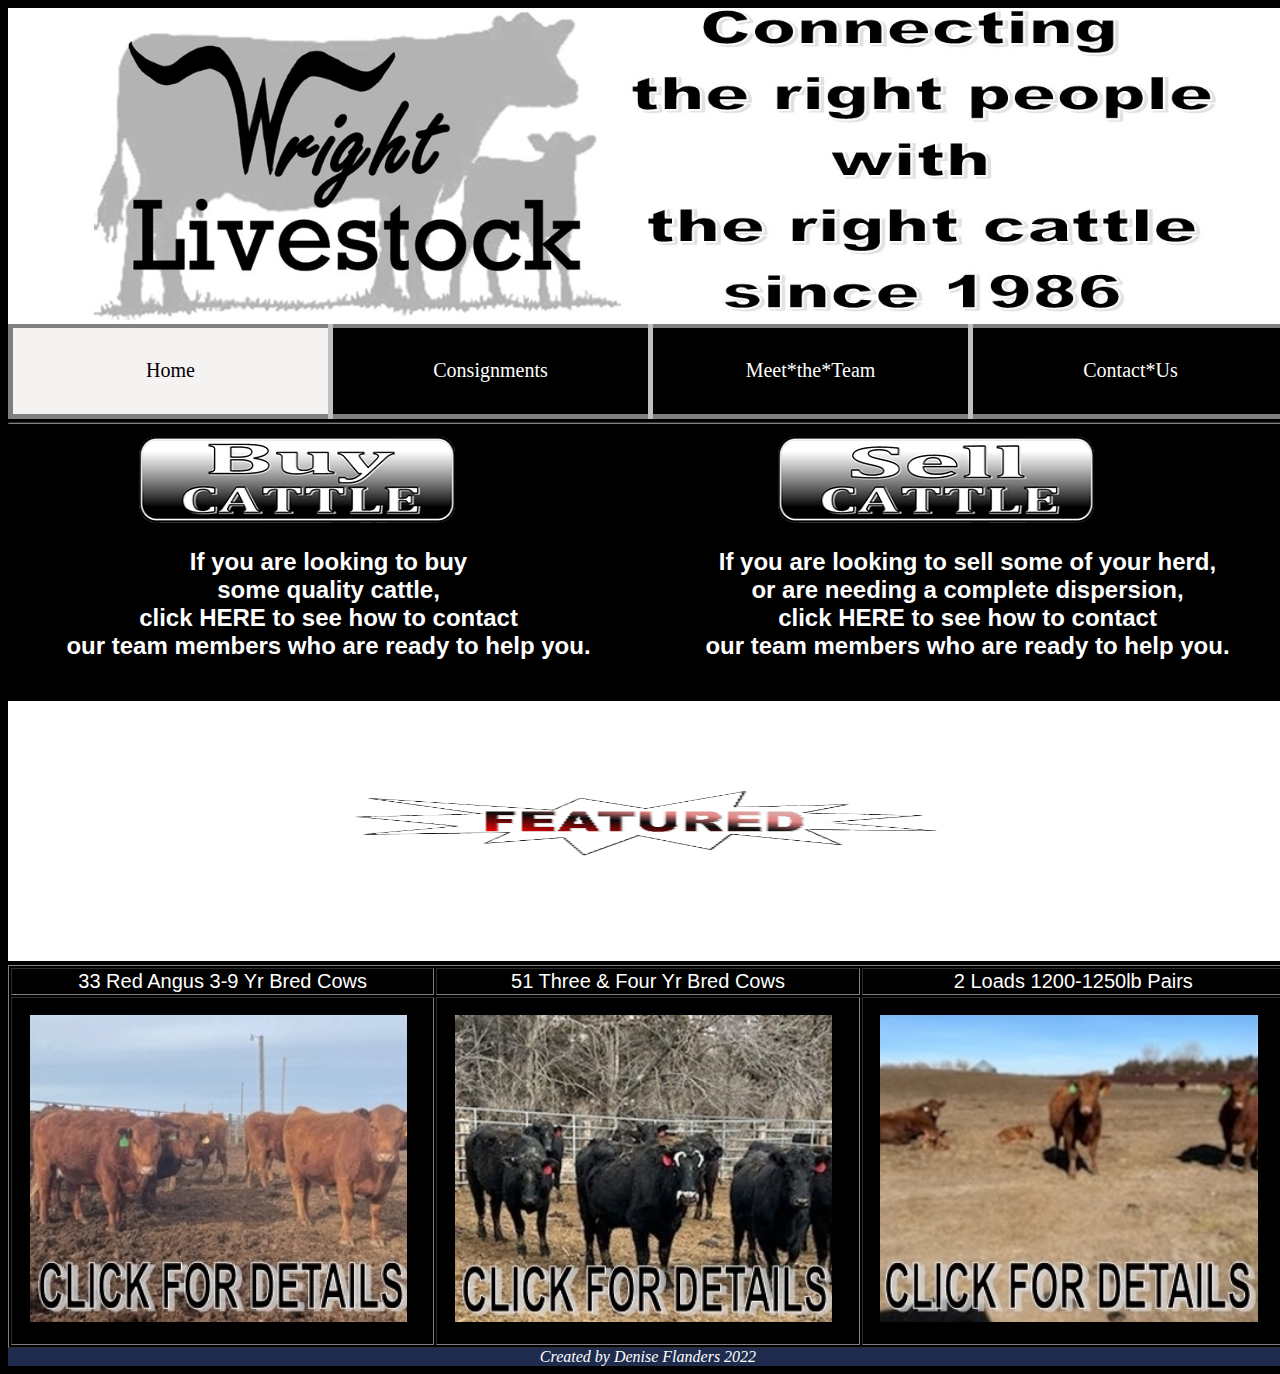
<file: index.html>
<!doctype html>
<html>
<head>
<meta charset="utf-8">
<title>Wright Livestock NP</title>
<link href="css/stylesmain.css" rel="stylesheet" type="text/css">
<link href="css/Styles9.css" rel="stylesheet" type="text/css">
<link href="css/responsivestyles2.css" rel="stylesheet" type="text/css">
</head>

<body>
	<div>
	<article>
	<header><img src="images/WLbanner_rightleft.jpg" alt="" width="1650" height="407" class="coheadingbanner"/>
	</header>
	
</article>
	
	<article class="Buttons">
 <section class="Buttons" style="background-color:black">
	<div class="Container">
	
  	<a  href="index.html" class="btn btn-new active">Home</a>
	<a class="btn btn-new" href="consignment_categories.html" >Consignments</a>
	<a  href="meet_the_team.html" class="btn btn-new">Meet*the*Team</a>
	<a style="float:right" class="btn btn-new" href="contact_us.html">Contact*Us</a>
	

		</div>
</section>
		</article>
		<hr class="menuhr">
		
	<table width="100%" border="0" table-layout="fixed">
  <tbody>
    <tr>
      <td><a href="http://www.bredcowswrightlivestock.com/buy-cattle.html"><img src="images/Buy Cattle Button black no background 5 inches.png" alt="" width="343" height="89" class="buyimage"></a></td>
      <td><a href="http://www.bredcowswrightlivestock.com/sell-cattle.html"><img src="images/Sell Cattle Button black 5 inches.png" alt="" width="343" height="87" class="sellimage"></a></td>
    </tr>
    <tr>
      <td><h2 class="buysellparagraph"><a href="http://www.bredcowswrightlivestock.com/buy-cattle.html" class="buysellparagraph">If you are looking to buy <br>
        some quality cattle, <br>
        click HERE to see how to contact <br>
        our team members who are ready to help you.</a></h2></td>
      <td><h2 class="buysellparagraph"><a href="http://www.bredcowswrightlivestock.com/sell-cattle.html" class="buysellparagraph">If you are looking to sell some of your herd, <br>
        or are needing a complete dispersion, <br>
        click HERE to see how to contact <br>
        our team members who are ready to help you.</a></h2></td>
    </tr>
  </tbody>
		
        
		</table>
		<br>
		
	<img src="images/FeatAnimate.gif" alt="" width="1000" height="260" class="featuredgif"/>
<table width="100%" border="1" table-layout="fixed">
  <tbody>
    <tr>
      <td class="featuredparagraph">33 Red Angus 3-9 Yr  Bred Cows</td>
      <td class="featuredparagraph">51 Three &amp; Four Yr Bred Cows</td>
      <td class="featuredparagraph">2 Loads 1200-1250lb Pairs</td>
    </tr>
    <tr>
      <td><a href="http://www.bredcowswrightlivestock.com/bull-bred.html"><img src="images/33 Red Angus 3-9 Year Old Bred.jpg" alt="" width="320" height="260" class="bredredsfeatured"/></a></td>
      <td><a href="http://www.bredcowswrightlivestock.com/bred-cows.html"><img src="images/51 Three and Four Year Black and BWF Bred.jpg" alt="" width="320" height="260" class="bredblacksfeatured"/></a></td>
      <td><a href="http://www.bredcowswrightlivestock.com/cowcalf-pairs.html"><img src="images/2 loads 1200 to 1250lb Pairs.jpg" alt="" width="320" height="260" class="pairsfeatured"/></a></td>
    </tr>
  </tbody>
</table>
	</div>	
</body>
	<footer class="Footer">Created by Denise Flanders 2022</footer>
</html>
</file>
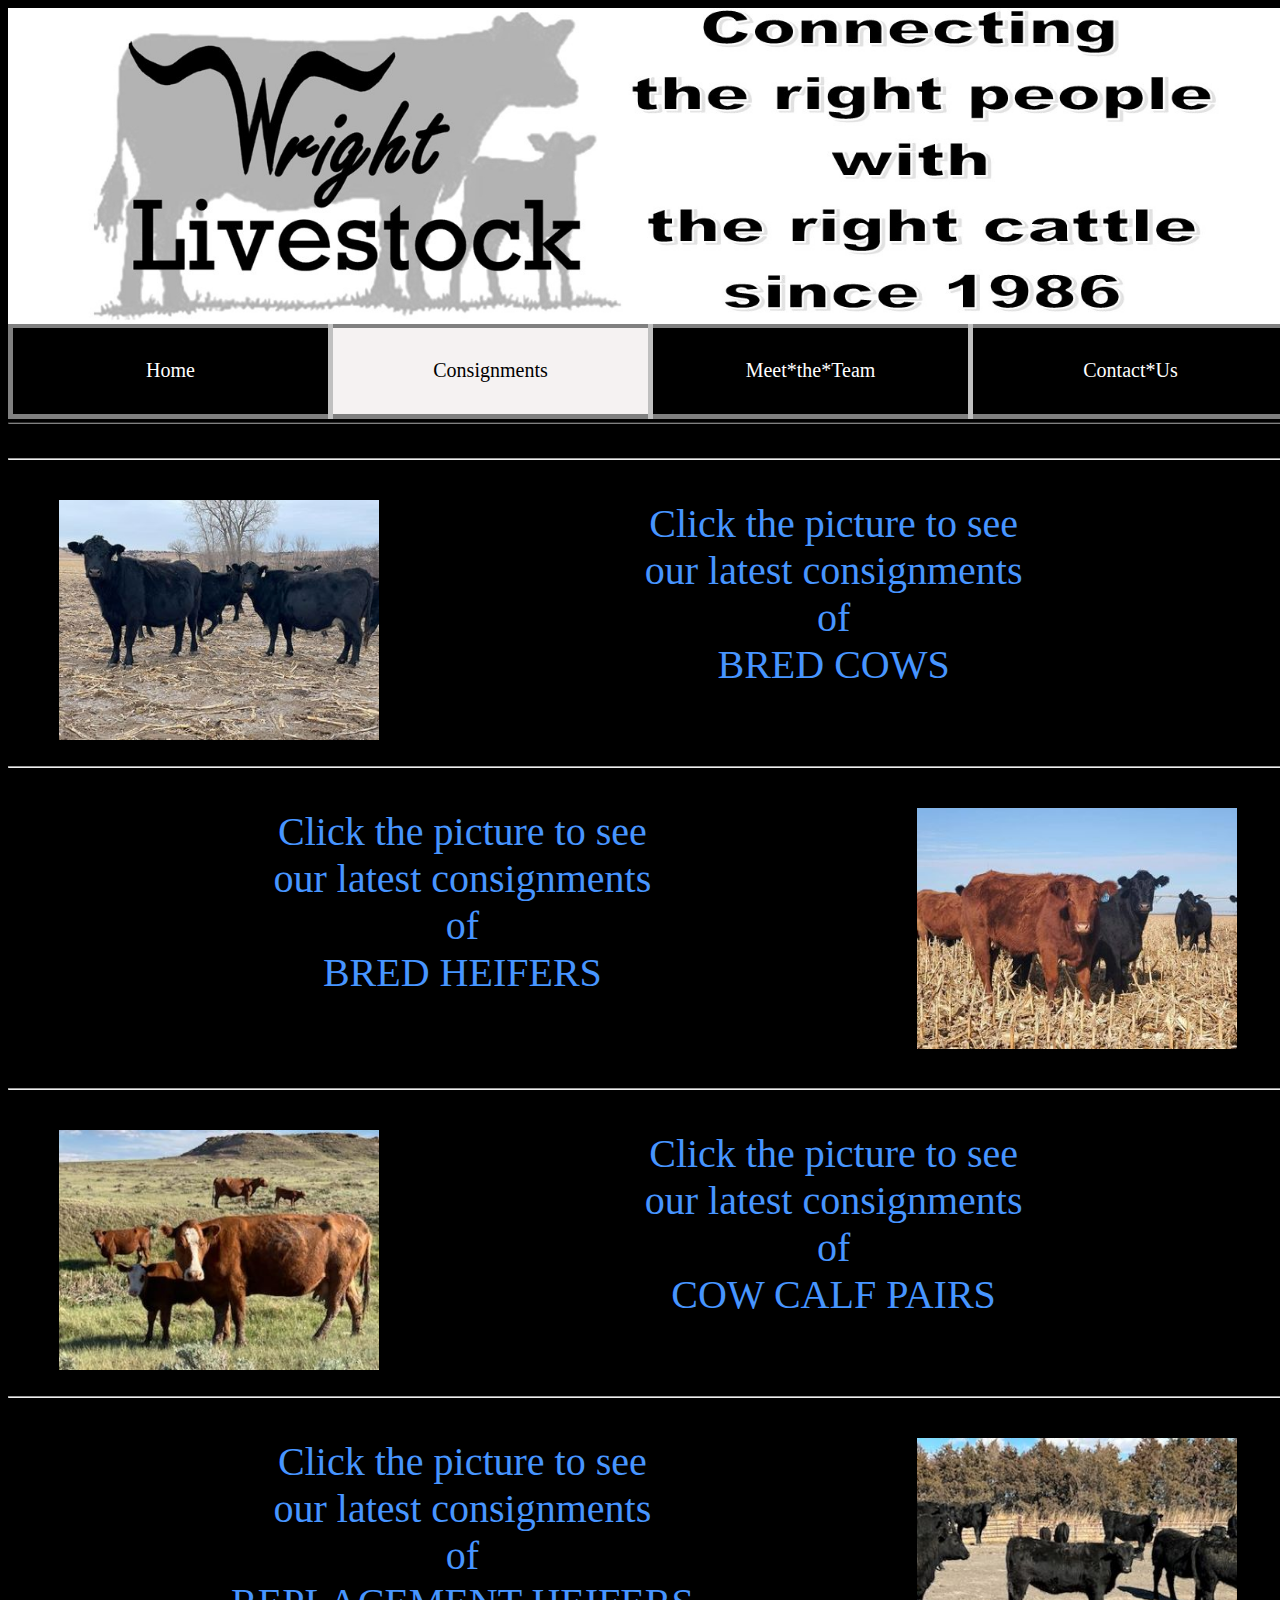
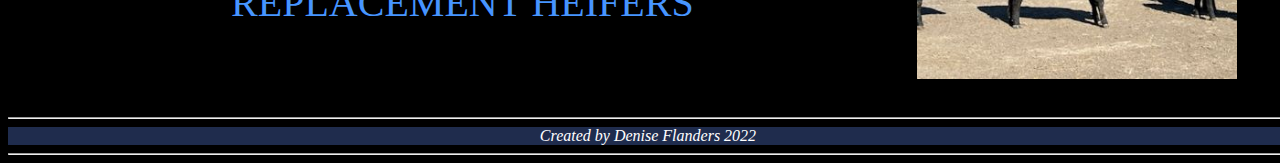
<file: consignment_categories.html>
<!doctype html>
<html>
<head>
<meta charset="utf-8">
<title>Consignment Categories</title>
<link href="css/8Consignments/8Styles.css" rel="stylesheet" type="text/css">
<link href="css/stylesmain.css" rel="stylesheet" type="text/css">
<link href="css/responsivestyles2.css" rel="stylesheet" type="text/css">
</head>

<body>
	
	 
<div>
	<article>
	<header class="coheadingbanner"><img src="images/WLbanner_rightleft.jpg" alt="" width="1650" height="407" class="coheadingbanner"/>
	</header>
	
</article>
<article class="Buttons">
 <section class="Buttons" style="background-color:black">
	<div class="Container">
	
  	<a  href="index.html" class="btn btn-new">Home</a>
	<a class="btn btn-new active" href="consignment_categories.html" >Consignments</a>
	<a  href="meet_the_team.html" class="btn btn-new">Meet*the*Team</a>
	<a style="float:right" class="btn btn-new" href="contact_us.html">Contact*Us</a>
	

		</div>
</section>
		</article>
		<hr class="menuhr">
	<section class="breadcows">
	<article>
		<br>
	<hr>
  <p class="bredcows consignmentparagraph"><a href="http://www.bredcowswrightlivestock.com/bred-cows.html"><img src="images/Bredcows.jpg" width="480" height="360" alt="" class="bredcowsimage"></a>Click the 
	picture to see <br>our latest consignments <br> of <br>BRED COWS</p>
</article>	

<article>
	<br>
	<hr>
	<p class="bredheifers consignmentparagraph"><a href="http://www.bredcowswrightlivestock.com/bred-heifers.html"><img src="images/Bredheifers.jpg" alt="" width="480" height="360" class="bredheifers"></a>Click the 
	picture to see <br>our latest consignments <br> of <br> BRED HEIFERS</p>
</article>
	
<article>
	<br>
	<hr>
  <p class="pairs consignmentparagraph"><a href="http://www.bredcowswrightlivestock.com/cowcalf-pairs.html"><img src="images/pairs.jpg" alt="" width="480" height="360" class="pairsimg"></a>Click the 
	picture to see<br> our latest consignments <br> of <br> COW CALF PAIRS</p></article>
<article> 
	<br>
  <hr>
  <p class="replacements consignmentparagraph"><a href="http://www.bredcowswrightlivestock.com/replacement-heifers.html"><img src="images/replacementheifers.jpg" alt="" width="480" height="360" class="replacements"></a>Click the 
	picture to see<br> our latest consignments<br> of <br> REPLACEMENT HEIFERS</p></article>
		
	
</section>
	
</div>
	<article><br>
	<hr>
		</article>
</body>
	
	<footer class="Footer">Created by Denise Flanders 2022</footer>
</html>
<hr>
<html>
</html>
</file>
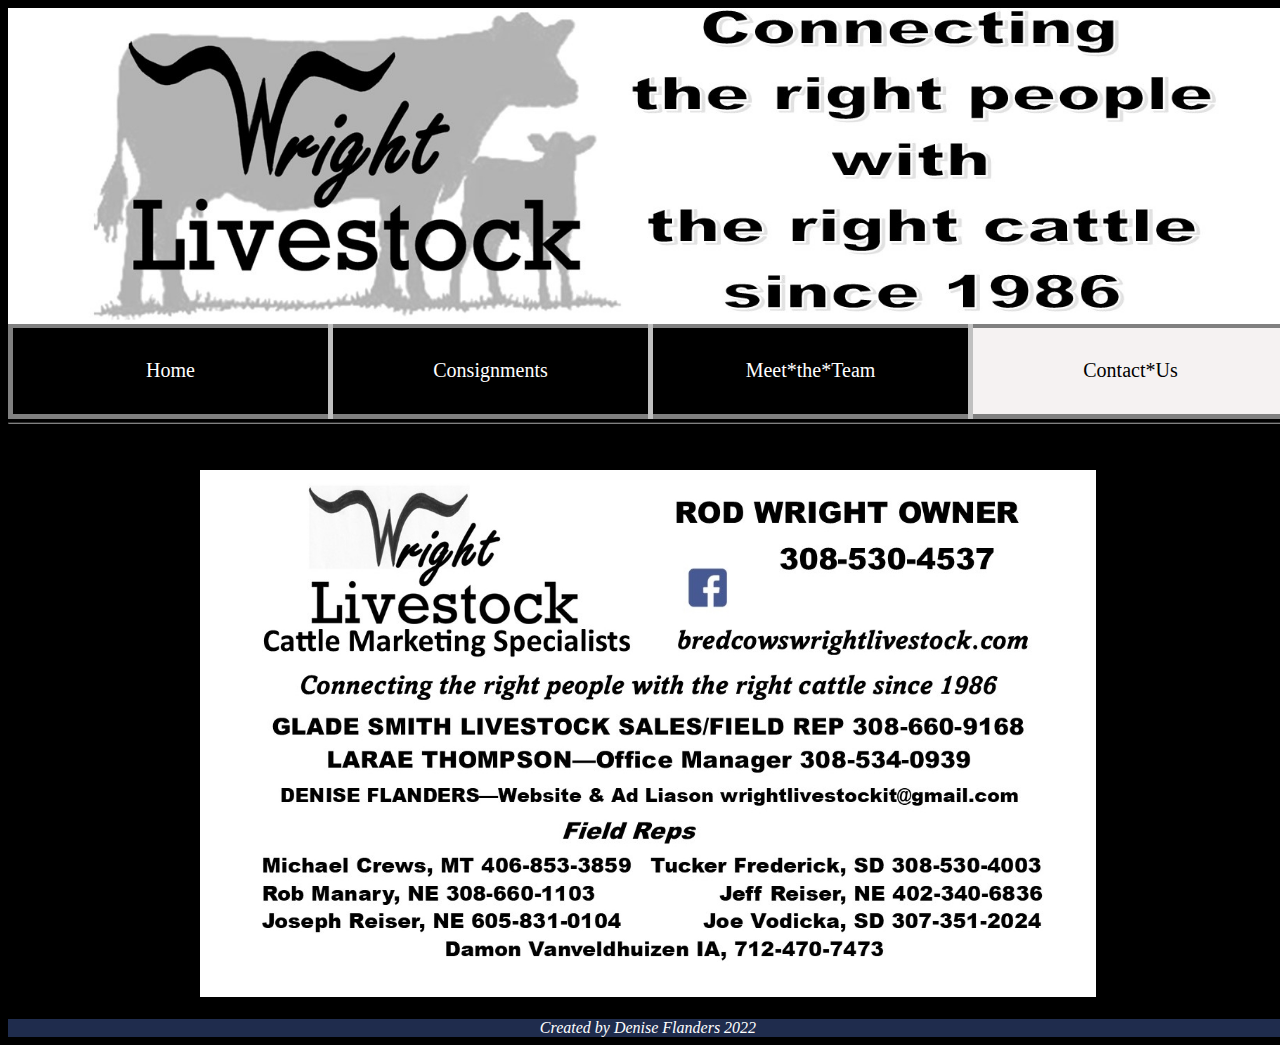
<file: contact_us.html>
<!doctype html>
<html>
<head>
<meta charset="utf-8">
<title>WLiveastock navigation and hyperlinks</title>
<link href="css/stylesmain.css" rel="stylesheet" type="text/css">
<link href="css/responsivestyles2.css" rel="stylesheet" type="text/css">
</head>

<body >
	<div >
	<article styles="background-color:black">
	<header><img src="images/WLbanner_rightleft.jpg" alt="" width="1650" height="407" class="coheadingbanner"/>
	</header>
	
</article>
	
	<article class="Buttons">
 <section class="Buttons" style="background-color:black">
	<div class="Container">
	
  	<a  href="index.html" class="btn btn-new">Home</a>
	<a class="btn btn-new" href="consignment_categories.html" >Consignments</a>
	<a  href="meet_the_team.html" class="btn btn-new">Meet*the*Team</a>
	<a style="float:right" class="btn btn-new active" href="contact_us.html">Contact*Us</a>
	

		</div>
</section>
		</article>
		<hr class="menuhr">
		
	  <div><img src="images/AboutAll.jpg" alt="" width="1275" height="749" class="aboutus"/></div>
</div>	

</body>
	<br>
	<footer class="Footer">Created by Denise Flanders 2022</footer>
</html>
</file>
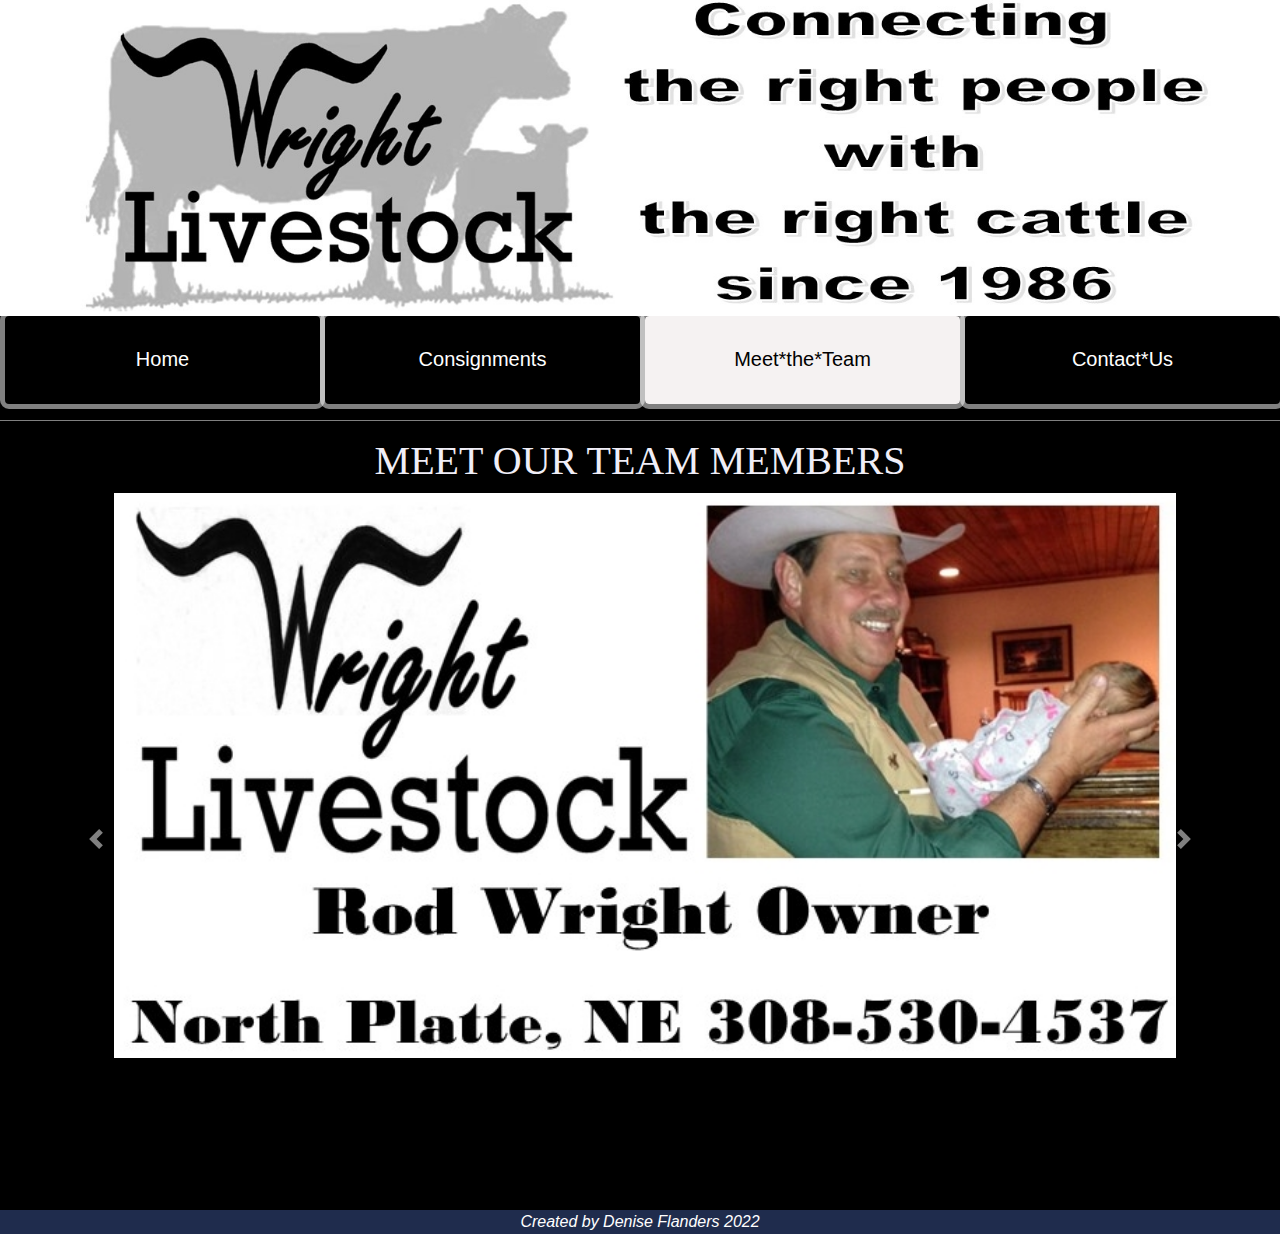
<file: meet_the_team.html>
<!doctype html>
<html>
<head>
<meta charset="utf-8">
<meta http-equiv="X-UA-Compatible" content="IE=edge">
<meta name="viewport" content="width=device-width, initial-scale=1.0">
<title>Module 7 Slideshow Multimedia Flanders</title>
<link href="css/7Team/bootstrap-4.4.1.css" rel="stylesheet" type="text/css">
<link href="css/7Team/stylesmain.css" rel="stylesheet" type="text/css">
<link href="css/7Team/newteamStyles.css" rel="stylesheet" type="text/css">
	
	<link href="css/responsivestyles2.css" rel="stylesheet" type="text/css">

</head>

<body class="body">
	
<div class="body div">
 
	
	<article>
	<header> <img src="images/WLbanner_rightleft.jpg" alt="" width="1650" height="407" class="coheadingbanner"/>
	</header>
	
</article>
	
<article class="Buttons">
 <section class="Buttons" style="background-color:black">
	<div class="Container">
	
  	<a  href="index.html" class="btn btn-new">Home</a>
	<a class="btn btn-new" href="consignment_categories.html" >Consignments</a>
	<a  href="meet_the_team.html" class="btn btn-new active">Meet*the*Team</a>
	<a style="float:right" class="btn btn-new" href="contact_us.html">Contact*Us</a>
	

		</div>
</section>
		</article>
		<hr class="menuhr">

<article><h2>MEET OUR TEAM MEMBERS</h2></article>

<article>
	<div id="carouselExampleIndicators1" class="carousel slide offset-xl-0" data-ride="carousel" style="background-color: grey">
	  <ol class="carousel-indicators">
	    <li data-target="#carouselExampleIndicators1" data-slide-to="0" class="active"></li>
	    <li data-target="#carouselExampleIndicators1" data-slide-to="1"></li>
	    <li data-target="#carouselExampleIndicators1" data-slide-to="2"></li>
		<li data-target="#carouselExampleIndicators1" data-slide-to="3"></li>
		<li data-target="#carouselExampleIndicators1" data-slide-to="4"></li>
		<li data-target="#carouselExampleIndicators1" data-slide-to="5"></li>
	    <li data-target="#carouselExampleIndicators1" data-slide-to="6"></li>
		<li data-target="#carouselExampleIndicators1" data-slide-to="7"></li>
		<li data-target="#carouselExampleIndicators1" data-slide-to="8"></li>
		<li data-target="#carouselExampleIndicators1" data-slide-to="9"></li>
      </ol>
	  <div class="carousel-inner offset-xl-0 col-xl-12" role="listbox">
		<div class="carousel-item active"> <img class="d-block mx-auto" src="images/Rod with Logo.jpg" alt="First slide">        </div>
	    <div class="carousel-item"> <img class="d-block mx-auto" src="images/Damon Vanvelduizenwith Logo.jpg" alt="Second slide">        </div>
	    <div class="carousel-item"> <img class="d-block mx-auto" src="images/Jeff Reiser with Logo.jpg" alt="Third slide">        </div>
	    <div class="carousel-item"> <img class="d-block mx-auto" src="images/Joseph Reiser with Logo.jpg" alt="Fourth slide">        </div>
		<div class="carousel-item"> <img class="d-block mx-auto" src="images/Rob Manary no Logo new.jpg" alt="Fifth slide">        </div>
		<div class="carousel-item"> <img class="d-block mx-auto" src="images/Tucker Frederick with Logo.jpg" alt="Sixth slide">        </div>
		<div class="carousel-item"> <img class="d-block mx-auto" src="images/Glade Smith with Logo.jpg" alt="Seventh slide">        </div>
		<div class="carousel-item"> <img class="d-block mx-auto" src="images/Denise with logoII.jpg" alt="Eighth slide"></div>
		<div class="carousel-item"> <img class="d-block mx-auto" src="images/LaRae with Logo.jpg" alt="Ninth slide">        </div>
		
      </div>
	  <div class="carousel-caption"></div>
	  <div class="carousel-caption"></div>
	  <div class="carousel-caption"></div>
	  <div class="carousel-caption"></div>
	  <div class="carousel-caption"></div>
	  <div class="carousel-caption"></div>
	  <div class="carousel-caption"></div>
	  <div class="carousel-caption"></div>
	  <div class="carousel-caption"></div>
	  <a class="carousel-control-prev" href="#carouselExampleIndicators1" role="button" data-slide="prev"> <span class="carousel-control-prev-icon" aria-hidden="true"></span> <span class="sr-only">Previous</span> </a>
	  <div class="carousel-caption"></div> 
	  <a class="carousel-control-next" href="#carouselExampleIndicators1" role="button" data-slide="next"> <span class="carousel-control-next-icon" aria-hidden="true"></span> <span class="sr-only">Next</span> </a> </div>
</article>
<script src="js/7Team/jquery-3.4.1.min.js"></script>
<script src="js/7Team/popper.min.js"></script>
<script src="js/7Team/bootstrap-4.4.1.js"></script>
	</div>
</body>
<br>
<footer class="Footer">Created by Denise Flanders 2022</footer>
	
</html>
</file>
<file: css/stylesmain.css>
@charset "utf-8";
body {
    background-color: #000000;
    width: 100%;
}

 a:hover:not(.active) {
    background-color: #848383;
    color: white;
}


li {
    float: left;
    padding-right: 5%;
    padding-left: 5%;

}

article header img {
    width: 100%;
    height: auto;
    text-align: center;
}
body article {
    width: 100%;
}
.banner {
    text-align: center;
}
body div {
    width: 100%;
}
.menu {
    font-family: helvetica;
    clear: both;

}
.coheadingbanner {
    width: 100%;
    padding: 0%;
    height: auto;
}
.body {
}
.body div {
    background-color: black;
}
.menuhr {
    color: gray;
    clear: both;
    border-color: gray;
}
.Footer {
    font-style: italic;
    color: #ffffff;
    text-align: center;
    background-color: #1F2C4D;
}
.aboutus {
    width: 70%;
    height: auto;
    clear: both;
    padding-top: 3%;
    text-align: center;
    margin-left: 15%;
    margin-right: 15%;
}
.Container {
    display:flex;
    justify-content: center;
    text-align: center;
}
.btn {
	display:inline-block;
    color: #fff;
    cursor: pointer;
    font-size: 20px;
    line-height: 35px;
    text-decoration: none;
    margin-left: 5px;
	padding:2%;
    width:100%;
}
.btn-new{
	outline: 5px solid;
	outline-color: rgba(255,255,255,0.5);
	transition: all 1250ms cubic-bezier(0.19,1,0.22,1);
	padding-left:5%;
	padding-right:5%;
}
.btn-new:hover{
	letter-spacing: 15px;
	outline-color: #9F9F9F;
	outline-offset: 15px;
	color: #277CA2;
	max-width:300%;
}
.active {
    background-color: #F5F2F2;
    color: #000000;
	display:inline-block;
    cursor: pointer;
    font-size: 20px;
    line-height: 35px;
    text-decoration: none;
    margin-left: 5px;
    width:100%;
}
.buyimage {
    padding-left: 20%;
}
.sellimage {
    padding-left: 20%;
}
.buysellparagraph {
    font-family: helvetica;
    color: white;
    text-align: center;
    text-decoration: none;
}

.buyimage {
  position: relative;
  animation: buysellmove 5s infinite;
	animation-direction:alternate;
  animation-timing-function: ease-in-out;
}

@keyframes buysellmove {
  from {left: 0px;}
  to {left: 200px;}
}
.sellimage {
  position: relative;
  animation: buysellmove 5s infinite;
	animation-direction:alternate;
  animation-timing-function: ease-in-out;
}

@keyframes buysellmove {
  from {left: 0px;}
  to {left: 200px;}
}
.featured {
    width: 50%;
    min-height: 0%;
    padding-left: 30%;
    max-height: 5%;
}
.featuredparagraph {
}
.featuredparagraph {
    font-family: helvetica;
    font-size: 20px;
    color: WHITE;
    text-align: center;
}
.bredredsfeatured {
    width: 90%;
    height: auto;
    padding-left: 4%;
    padding-top: 4%;
    padding-right: 4%;
    padding-bottom: 4%;
}
.pairsfeatured {
    width: 90%;
    height: auto;
    padding-left: 4%;
    padding-top: 4%;
    padding-right: 4%;
    padding-bottom: 4%;
}
.bredblacksfeatured {
    width: 90%;
    height: auto;
    padding-top: 4%;
    padding-right: 4%;
    padding-left: 4%;
    padding-bottom: 4%;
}
.featuredimg {
    padding-left: 15%;
}
.featuredgif {
}
</file>
<file: css/Styles9.css>
@charset "utf-8";
body div {
    background-color: #000000;
}
body div article {
    width: 100%;
    height: auto;
}
div article header {
    width: 100%;
    padding-top: 0%;
    padding-right: 25%;
    padding-bottom: 0%;
    height: auto;
    text-align: center;
    float: inherit;
}
div section article {
    font-family: Impact, Haettenschweiler, "Franklin Gothic Bold", "Arial Black", sans-serif;
    color: #A9C6EE;
    clear: both;
    font-size: 250%;
    text-align: center;
}
.replacements img {
    width: 25%;
    height: auto;
    float: right;
    padding-right: 2%;
    padding-bottom: 2%;
}
.pairs img {
    width: 25%;
    height: auto;
    float: left;
    padding-left: 15%;
    padding-bottom: 2%;
}





.bannerpic {
    width: 100%;
    height: auto;
}
h2 {
    font-family: helvetica;
}
section article h2 {

}


.bredcows p {
    text-align: center;
    clear: both;

}
.bredheifers {
    text-align: center;
}
.bredcows .bredcowsimage {
    width: 25%;
    height: auto;
    float: left;
    padding-left: 15%;
    padding-bottom: 2%;
}
.bredredsfeatured {
}




.bredheifers img {
    width: 25%;
    height: auto;
    float: right;
    padding-right: 15%;
    padding-bottom: 2%;
}
.replacements img {
    width: 25%;
    height: auto;
    float: right;
    padding-bottom: 2%;
    padding-right: 15%;
}
.replacements {
    padding-bottom: 5%;
}
.headerimg {
    clear: both;
    width: 100%;
    padding: inherit;
    height: auto;
}
.aboutus {
    padding: 0%;
    text-align: center;
}
.image1L {
    width: 75%;
    height: auto;
    padding-right: 10%;
    padding-left: 10%;
    padding-top: 15%;



}
#EdgeID {
    width: 75%;
    height: 20%;
    padding-left: 12.5%;
}
body div img {
}
.featuredgif {
    width: 100%;
}
body div table {
}
</file>
<file: css/responsivestyles2.css>
@charset "utf-8";


@media only screen and (max-width: 600px){
	.body{width:90%;
		Margin-left:5%;
	margin-right:5%;
	
	}
	.bodysection h1 {font-size:medium;
}
	.btn{display:inline-block;
    outline: 1px;
    width: 20%;
    height: 20px;
    display: block;
    font-size: 15px;
		padding:2%;
	
}
	.btn-new{display:inline-block;
    outline: 1px;
    width: 20%;
    height: 20px;
    display: block;
    font-size: 15px;
		padding:2%;
		
}
	.btn-new:hover{
	letter-spacing: 1px;
	outline-color: #9F9F9F;
	outline-offset: none;
	color: #277CA2;
		max-width:25%;}

	.header{height:105px;
	line-height:105px;}
	.topnav a{
    width: 100%;
	max-height:15px;
		font-size:smaller;
		font-family:helvetica;
    border-width: 1px;
		padding-top:1px;
		padding-bottom:1px;
		background-color:black;
		
}
	.carousel-indicators{display:none;}
	.body nav{max-height:60px;
	}
	
	.body p{
    max-width: 100%;
    padding-top: 2%;
    padding-right: 2%;
    padding-left: 2%;
    font-size: small
}
	
	
	.bodysection .textpic{
    padding: 0px;
    width: 100%;
		
	}
	.consignmentparagraph {
    font-size: 250%;
	}
}
@media only screen and (max-width: 820px){
	.body{width:90%;
		Margin-left:5%;
	margin-right:5%;
	
	}
	.bodysection h1 {font-size:large;
}

	.header{height:105px;
	line-height:105px;}
	.topnav a{
    width: 100%;
	max-height:15px;
		font-size:medium;
		font-family:helvetica;
    border-width: 1px;
		padding-top:1px;
		padding-bottom:1px;
		background-color:black;
		
}
	.btn{display:inline-block;
    outline: 1px;
    width: 20%;
    height: 20px;
    display: block;
    font-size: 15px;
		padding:2%;
	
}
	.btn-new{display:inline-block;
    outline: 1px;
    width: 20%;
    height: 20px;
    display: block;
    font-size: 15px;
		padding:2%;
		
}
	.btn-new:hover{
	letter-spacing: 1px;
	outline-color: #9F9F9F;
	outline-offset: none;
	color: #277CA2;
		max-width:25%;}
}
	.body nav{max-height:60px;
	}
	
	.body p{max-width:100%;
	padding:2%;
	font-size:small}
	
	.carousel-indicators{display:none;}
	.bodysection .textpic{
    padding: 0px;
    width: 100%;
		
	}
.carousel-caption{display:none;}

	.buyimage{max-width:50%;max-height:auto;float:left;}
	.sellimage{max-width:50%;max-height:auto;float:left;}


.consignmentparagraph {
    font-size: 250%;
	}
}
</file>
<file: css/8Consignments/8Styles.css>
@charset "utf-8";
body div article {
    width: 100%;
    height: auto;
}
div article header {
    width: 100%;
    padding-top: 0%;
    padding-right: 25%;
    padding-bottom: 0%;
    height: auto;
    text-align: center;
    float: inherit;
}
div section article {
    font-family: Impact, Haettenschweiler, "Franklin Gothic Bold", "Arial Black", sans-serif;
    color: #4795FF;
    clear: both;
}
.pairs img {
    width: 25%;
    height: auto;
    float: left;
    padding-left: 4%;
}

.bredcowsimage {
    width: 25%;
    float: left;
    height: auto;
    padding-left: 4%;
}






.bannerpic {
    width: 100%;
    height: auto;
}
article {
    clear: both;
    text-align: center;



}



.bredheifers img {
    width: 25%;
    height: auto;
    float: right;
    padding-right: 4%;
    padding-bottom: 1%;
}
.replacements img {
    width: 25%;
    float: right;
    height: auto;
    padding-right: 4%;
    padding-bottom: 1%;
}




.bredcows {
    font-family: impact;
    text-align: center;
    color: #4795FF;
}
.bredheifers {
    color: #4795FF;
    font-family: impact;
    text-align: center;
}

.replacements {
    color: #4795FF;
    text-align: center;
    font-family: impact;
}
.pairs {
    font-family: impact;
    color: #4795FF;
    text-align: center;
}
.headerimg {
    clear: both;
    width: 100%;
    padding: inherit;
    height: auto;
}
.breadcows {font-family: impact;
    color: #4795FF;
    text-align: center;
}
.consignmentparagraph {
    font-size: 250%;
}
</file>
<file: css/7Team/stylesmain.css>
@charset "utf-8";
body {
    background-color: #000000;
    width: 100%;
}

 a:hover:not(.active) {
    background-color: #848383;
    color: white;
}


li {
    float: left;
    padding-right: 5%;
    padding-left: 5%;

}

article header img {
    width: 100%;
    height: auto;
    text-align: center;
}
body article {
    width: 100%;
}
.banner {
    text-align: center;
}
body div {
    width: 100%;
}
.menu {
    font-family: helvetica;
    clear: both;

}
.coheadingbanner {
    width: 100%;
    padding: 0%;
    margin: auto;
    height: auto;
}
.body {
}
.body div {
    background-color: black;
}
.menuhr {
    color: gray;
    clear: both;
    border-color: gray;
}
.Footer {
    font-style: italic;
    color: #ffffff;
    text-align: center;
    background-color: #1F2C4D;
}
.aboutus {
    width: 70%;
    height: auto;
    clear: both;
    padding-top: 3%;
    text-align: center;
    margin-left: 15%;
    margin-right: 15%;
}
.Container {
    display:flex;
    justify-content: center;
    text-align: center;
}
.btn {
	display:inline-block;
    color: #fff;
    cursor: pointer;
    font-size: 20px;
    line-height: 35px;
    text-decoration: none;
    margin-left: 5px;
	padding:2%;
    width:100%;
}
.btn-new{
	outline: 5px solid;
	outline-color: rgba(255,255,255,0.5);
	transition: all 1250ms cubic-bezier(0.19,1,0.22,1);
	padding-left:5%;
	padding-right:5%;
}
.btn-new:hover{
	letter-spacing: 15px;
	outline-color: #9F9F9F;
	outline-offset: 15px;
	color: #277CA2;
	max-width:300%;
}
.active {
    background-color: #F5F2F2;
    color: #000000;
	display:inline-block;
    cursor: pointer;
    font-size: 20px;
    line-height: 35px;
    text-decoration: none;
    margin-left: 5px;
    width:100%;
}
.buyimage {
    padding-left: 20%;
}
.sellimage {
    padding-left: 20%;
}
.buysellparagraph {
    font-family: helvetica;
    color: white;
    text-align: center;
    text-decoration: none;
}

.buyimage {
  position: relative;
  animation: buysellmove 5s infinite;
	animation-direction:alternate;
  animation-timing-function: ease-in-out;
}

@keyframes buysellmove {
  from {left: 0px;}
  to {left: 200px;}
}
.sellimage {
  position: relative;
  animation: buysellmove 5s infinite;
	animation-direction:alternate;
  animation-timing-function: ease-in-out;
}

@keyframes buysellmove {
  from {left: 0px;}
  to {left: 200px;}
}
.featured {
    width: 75%;
    min-height: 0%;
    padding-left: 12.5%;
    max-height: 3%;
    padding-right: 12.5%;
    animation: ease-in;
    animation-timing-function: 3s;
    flex-grow: 100%;
    flex-shrink: 15%;
}
.featuredparagraph {
    font-family: helvetica;
    font-size: 20px;
    color: WHITE;
    text-align: center;
}
.bredredsfeatured {
    width: 90%;
    height: auto;
    padding-left: 4%;
    padding-top: 4%;
    padding-right: 4%;
    padding-bottom: 4%;
}
.pairsfeatured {
    width: 90%;
    height: auto;
    padding-left: 4%;
    padding-top: 4%;
    padding-right: 4%;
    padding-bottom: 4%;
}
.bredblacksfeatured {
    width: 90%;
    height: auto;
    padding-top: 4%;
    padding-right: 4%;
    padding-left: 4%;
    padding-bottom: 4%;
}
.featuredpic {
    width: 33%;
    height: auto;
    text-align: center;
    padding-right: 1%;
}
</file>
<file: css/7Team/newteamStyles.css>
@charset "utf-8";
#carouselExampleIndicators1 {
    width: 100%;
    height: auto;
    padding-left: 0%;

}
body article h2 {
    text-align: center;
    font-family: impact;
    color: #F0EEF7;
    font-size: 250%;
    background-color: black;
}
article #carouselExampleIndicators1 .carousel-inner.offset-xl-0.col-xl-12 {
    padding-bottom: 10%;
}

#carouselExampleIndicators1 .carousel-indicators {
    text-align: center;
    padding-bottom: 3%;
    background-color: black;

}
.carousel-inner .carousel-item.active .d-block.mx-auto {
}

.carousel-inner .carousel-item.active .d-block.mx-auto {
    text-align: center;
}
#carouselExampleIndicators1 .carousel-control-prev .carousel-control-prev-icon {
    padding: 0%;
}
.carousel-inner.offset-xl-0.col-xl-12 .carousel-item .d-block.mx-auto {
    text-align: center;
    width: 85%;
}
.carousel-inner.offset-xl-0.col-xl-12 .carousel-item .carousel-caption {
    clear: both;


}
#carouselExampleIndicators1 .carousel-indicators li {

}
.hrarticle {


}
.carousel-inner.offset-xl-0.col-xl-12 .carousel-item .d-block.mx-auto {
}
.body .body.div article {
}
</file>
